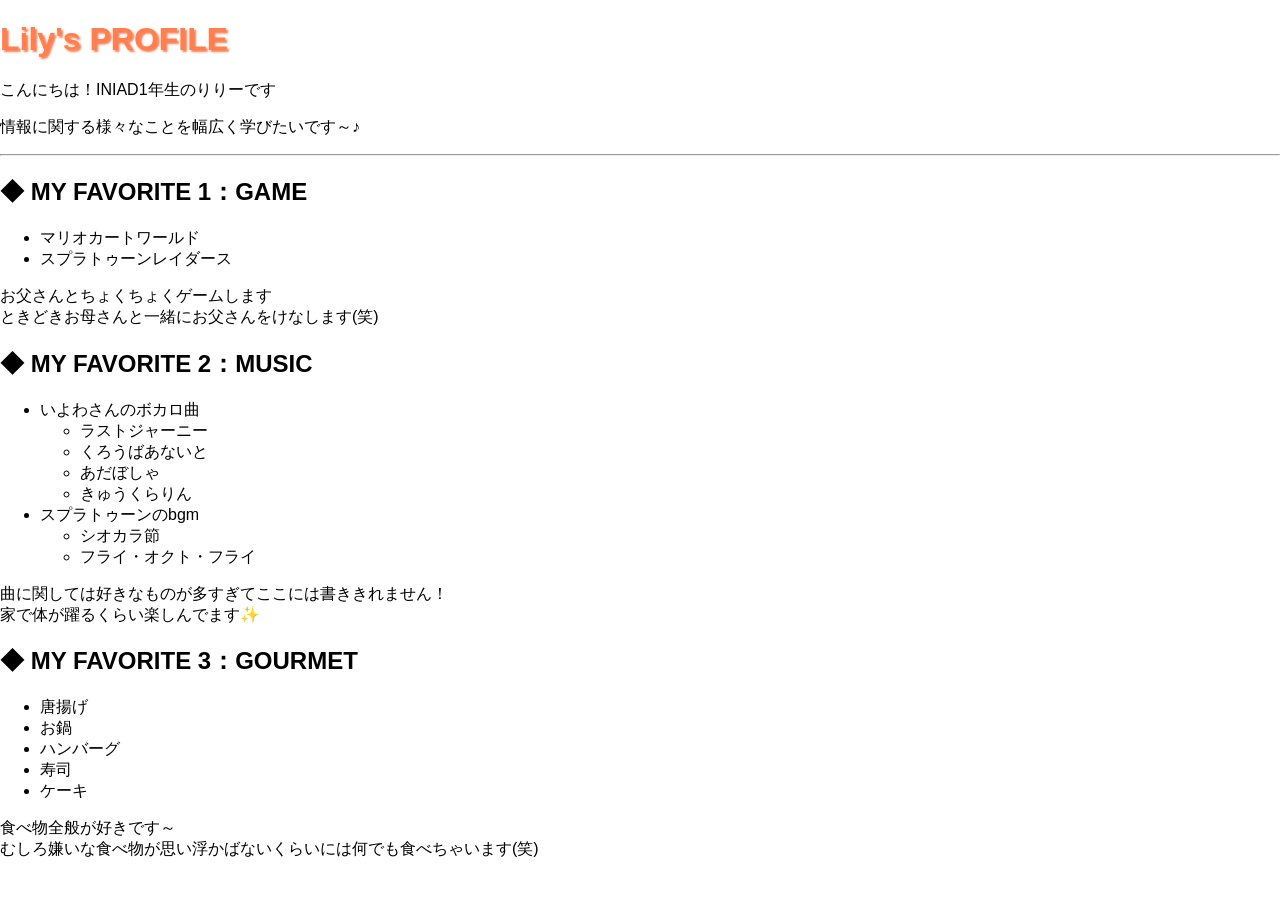
<file: member1.html>
<!DOCTYPE html>
<html lang="ja">
<head>
  <meta charset="UTF-8">
  <title>メンバー１</title>
  <link rel="stylesheet" href="css/member1.css">
  <link rel="stylesheet" href="css/style.css">
</head>
<body>
  <h1>Lily's PROFILE</h1>
  <P>こんにちは！INIAD1年生のりりーです</P>
  <p>情報に関する様々なことを幅広く学びたいです～♪</p>
  <hr>
  <h2>◆ MY FAVORITE 1：GAME</h2>
  <ul>
    <li>マリオカートワールド</li>
    <li>スプラトゥーンレイダース</li>
  </ul>
  <p>お父さんとちょくちょくゲームします
    <br>
    ときどきお母さんと一緒にお父さんをけなします(笑)
  </p>
  <h2>◆ MY FAVORITE 2：MUSIC</h2>
  <ul>
    <li>いよわさんのボカロ曲
      <ul>
        <li>ラストジャーニー</li>
        <li>くろうばあないと</li>
        <li>あだぼしゃ</li>
        <li>きゅうくらりん</li>
      </ul>
    </li>
    <li>スプラトゥーンのbgm
      <ul>
        <li>シオカラ節</li>
        <li>フライ・オクト・フライ</li>
      </ul>
    </li>
  </ul>
  <p>曲に関しては好きなものが多すぎてここには書ききれません！
    <br>
    家で体が躍るくらい楽しんでます✨
  </p>
  <h2>◆ MY FAVORITE 3：GOURMET</h2>
  <ul>
    <li>唐揚げ</li>
    <li>お鍋</li>
    <li>ハンバーグ</li>
    <li>寿司</li>
    <li>ケーキ</li>
  </ul>
  <p>食べ物全般が好きです～
    <br>
    むしろ嫌いな食べ物が思い浮かばないくらいには何でも食べちゃいます(笑)
  </p>
</body>
</html>
</file>
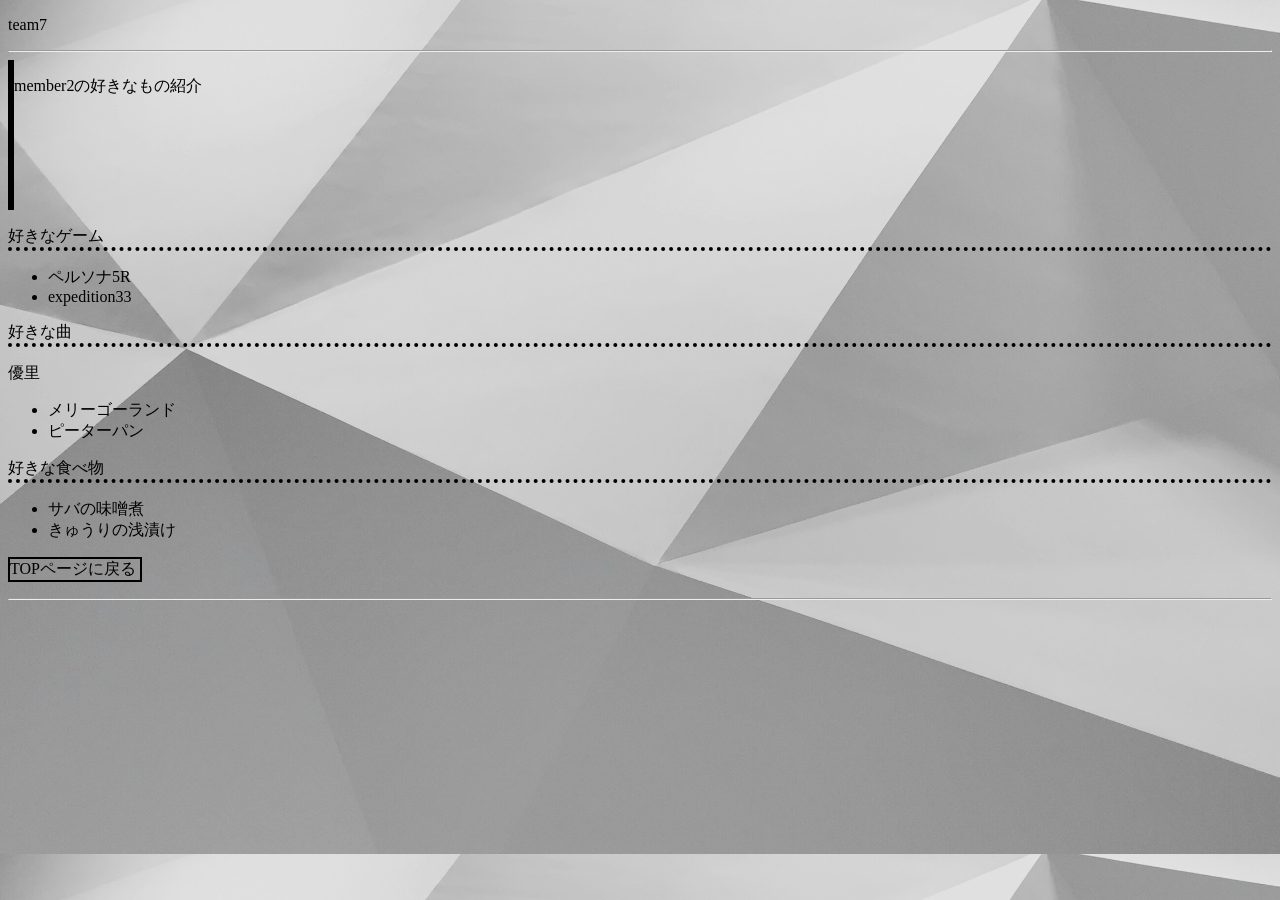
<file: member2.html>
<!DOCTYPE html>
<html lang="ja">
<head>
  <meta charset="UTF-8">
  <title>メンバー２</title>
  <link rel="stylesheet" href="css/member2.css">
</head>

<body background="images\白背景.jpg">
  <p>team7</p>
  <hr>
  <div class="profile">
   
    <div class="intro"></div>
    <p>member2の</p>  
    
    <p>好きなもの紹介</p>
    </div>
  </div>
  <p class="likes">好きなゲーム</p>
  <ul>
    <li>ペルソナ5R</li>
    <li>expedition33</li>
  </ul>
  <p class="likes">好きな曲</p>
  <p>優里</p>
  <ul>
    <li>メリーゴーランド</li>
    <li>ピーターパン</li>
  </ul>
  <p class="likes">好きな食べ物</p>
  <ul>
    <li>サバの味噌煮</li>
    <li>きゅうりの浅漬け</li>
  </ul>

  <p class="top">TOPページに戻る</p>

  <hr>



</body>
</file>
<file: css/member1.css>
h1 {
    color: coral;
}
</file>
<file: css/style.css>
.logo{
    width: 100px;
    height: 100px;
    border-radius: 50%;
    object-fit: cover;
    border: 3px solid #47b5e7;
}

h1 {
  color: coral;
  text-shadow: 2px 2px 2px;
}

.blank {
  margin-top: 200px;
}

.container {
  display: flex;
  gap: 10px;
}

.box {
  background-color: #ccc;
  padding: 20px;
  display: flex;
  gap: 16px;
  align-items: center;
}

body {
  margin: 0;
  font-family: sans-serif;
}

header {
  display: flex;
  justify-content: space-between;
  align-items: center;
  border-bottom: 2px solid #000;
  padding: 10px 20px;
}

.left-header {
  display: flex;
  align-items: center;
  gap: 20px;
}

.logo-box {
  width: 80px;
  height: 50px;
  border: 2px solid #000;
  display: flex;
  justify-content: center;
  align-items: center;
}

.team-name {
  font-size: 20px;
  font-weight: bold;
}


nav {
  display: flex;
  align-items: center;
  gap: 20px;
  position: relative;
}


#member-toggle {
  display: none;
}


.member-btn {
  border: 1px solid #000;
  padding: 5px 10px;
  cursor: pointer;
}

.member-menu {
  list-style: none;
  padding: 0;
  margin: 0;
  border: 1px solid #000;
  background: #fff;
  position: absolute;
  top: 35px;
  right: 0;
  display: none;
}


#member-toggle:checked + .member-btn + .member-menu {
  display: block;
}

.member-menu li {
  padding: 5px 10px;
  border-bottom: 1px solid #000;
}

.member-menu li:last-child {
  border-bottom: none;
}
.profile {
  display: flex;
  align-items: center;
  border-bottom: 2px solid #000;
  padding: 20px;
  gap: 20px;
}

.icon-box {
  width: 120px;
  height: 120px;
  border: 2px solid #000;
  display: flex;
  justify-content: center;
  align-items: center;
}

.favorites {
  display: flex;
  justify-content: space-around;
  padding: 20px;
}

.fav-item {
  width: 30%;
  border-bottom: 2px dashed #000;
  padding: 10px;
  text-align: center;
}

.back-btn {
  display: block;
  width: 200px;
  margin: 20px auto;
  text-align: center;
  padding: 10px;
  border: 2px solid #000;
  text-decoration: none;
  color: #000;
}
</file>
<file: css/member2.css>
.likes {
    border-bottom: 4px dotted #000000;
}

.top {
    border: solid 2px;
    width: 130px;

}

.profile {
     display: flex;
    flex-direction: row;
    background-image: url(https://cdn.pakutaso.com/shared/img/thumb/aig-ai230605023-xl_TP_V.jpg);
    height: 150px;
    background-size:cover ;
    
    
}
.intro {
    border: solid 3px ;
    
}

#icon {
    width: 30%;

}

body {
    background-size: cover;
   
}
</file>
